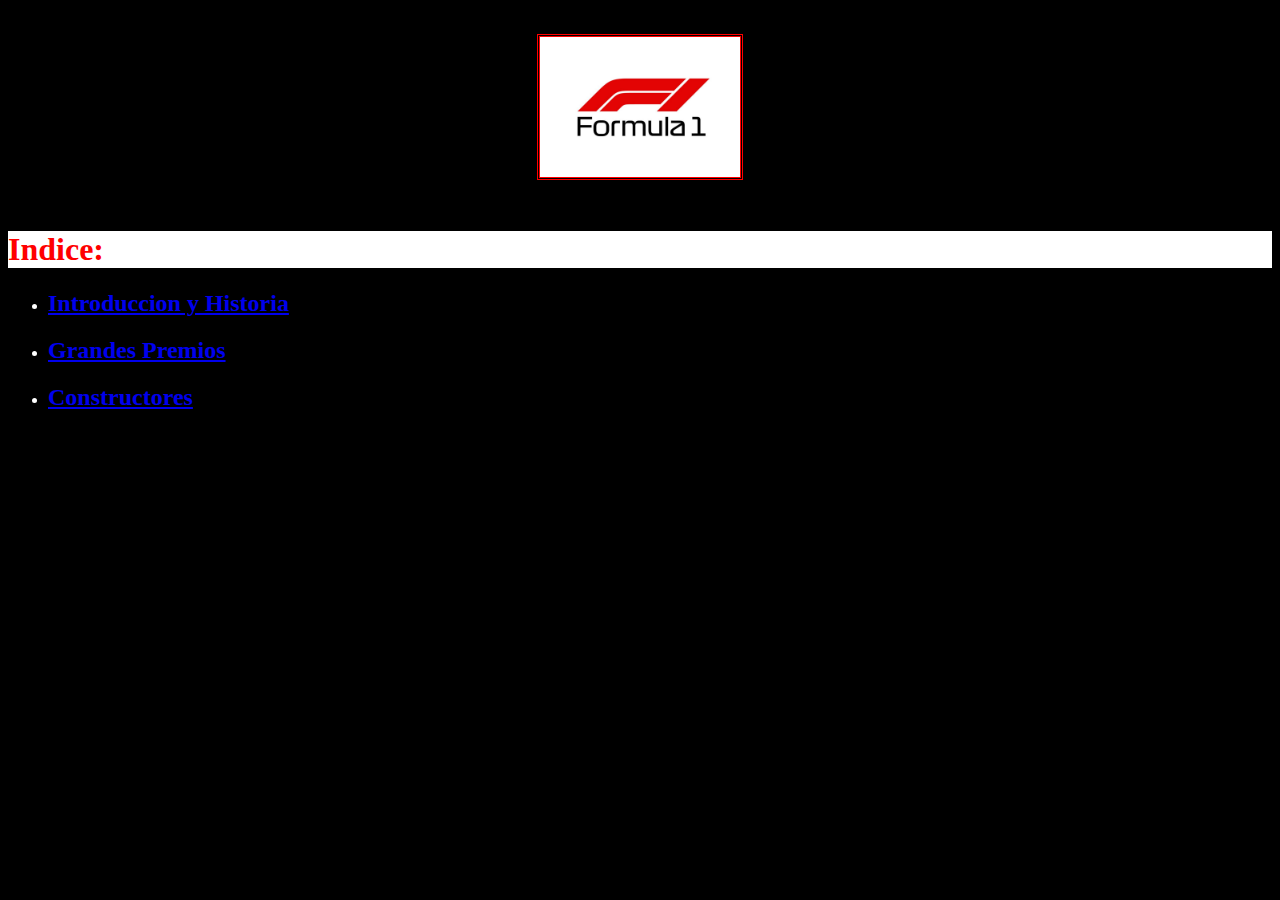
<file: Index.html>
<!DOCTYPE html PUBLIC "-//W3C//DTD XHTML 1.0 Strict//EN"
"http://www.w3.org/TR/xhtml1/DTD/xhtml1-strict.dtd">
<html xmlns="http://www.w3.org/1999/xhtml" lang="es" xml:lang="es">
    <head>
        <meta http-equiv="Content-Type" content="text/html; charset=UTF-8" />
        <title>ÁLEX LÓPEZ NAVARRO</title>
        <link rel="stylesheet" type="text/css" href="./css/estilo.css">
    </head>

    <body id="indice">
        <div id="cabecera">
            <p><img src="Imagenes/logo_formula1_nuevo.jpg" alt="logo" width="200"/></p>
        </div>
        <h1>Indice: </h1>
        <ul>
            <li><h2><a href="./formula1.html" title="Historia y Introducción">Introduccion y Historia</a></h2></li>
            <li><h2><a href="./grandespremios.html" title="Grandes Premios">Grandes Premios</a></h2></li>
            <li><h2><a href="./constructores.html" title="Constructores">Constructores</a></h2></li>
        </ul>
    </body>
</html>
</file>
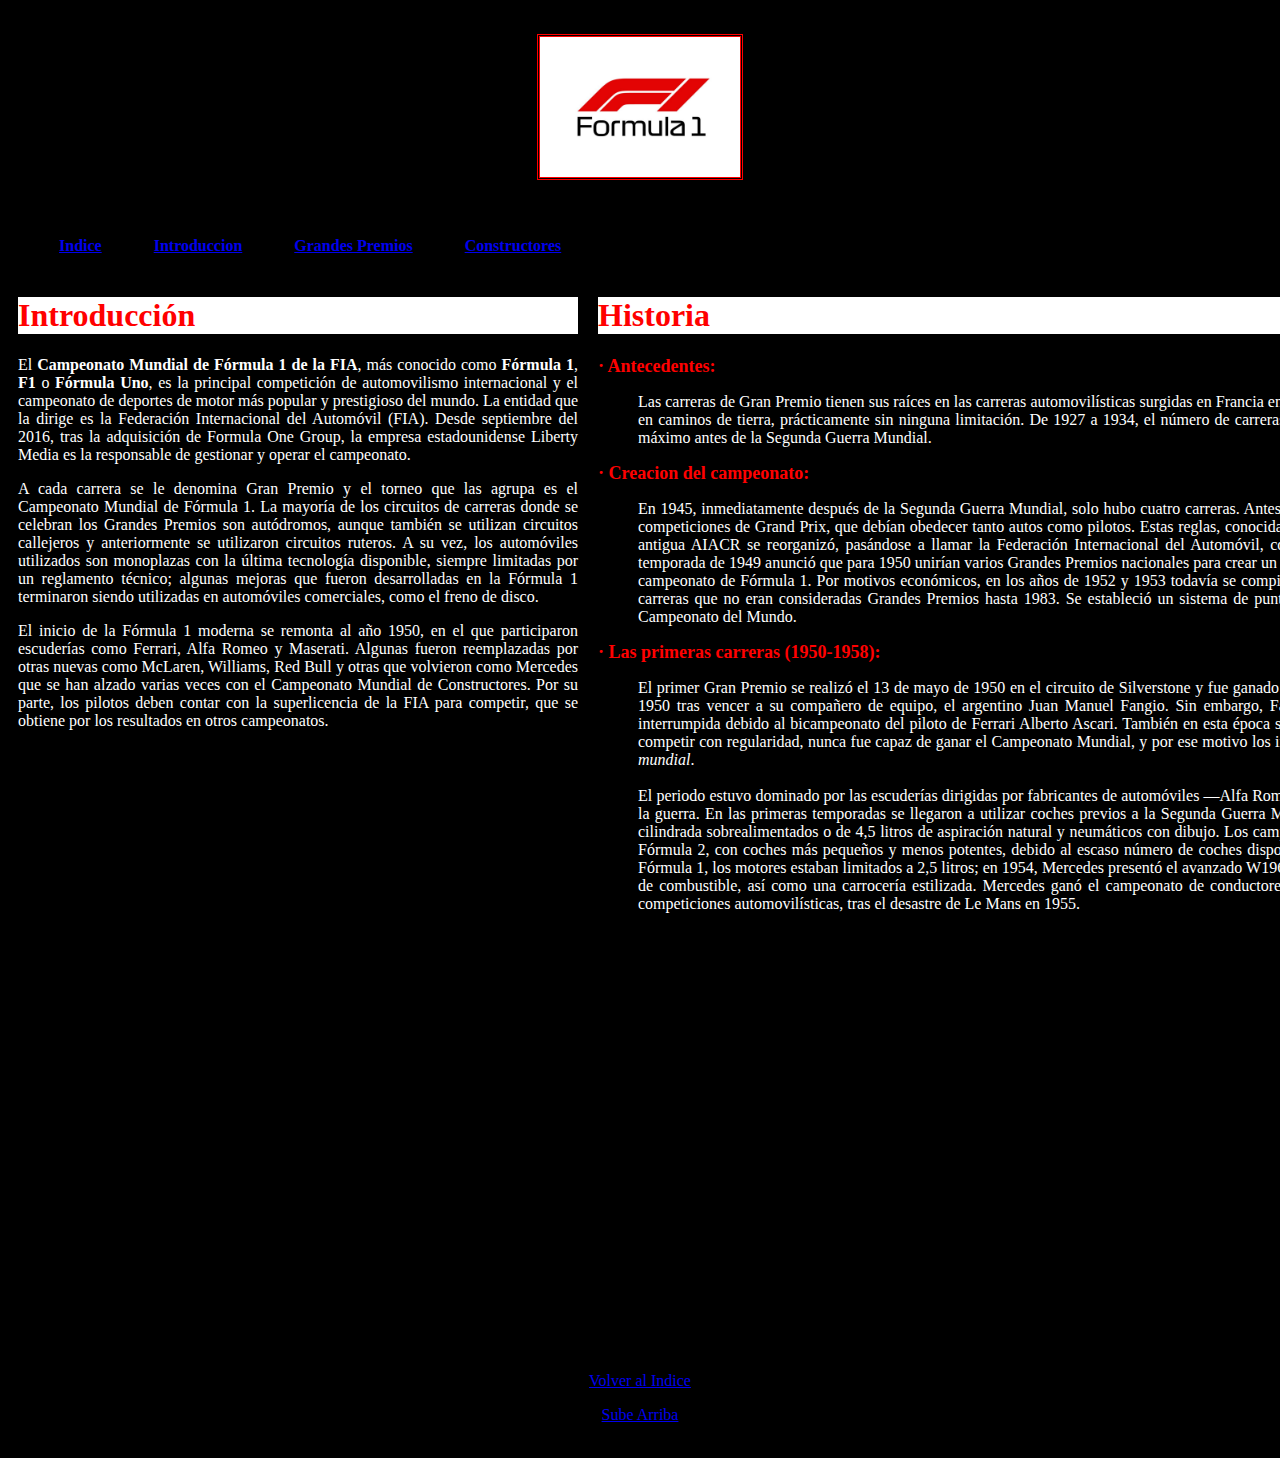
<file: formula1.html>
<!DOCTYPE html PUBLIC "-//W3C//DTD XHTML 1.0 Strict//EN"
"http://www.w3.org/TR/xhtml1/DTD/xhtml1-strict.dtd">
<html xmlns="http://www.w3.org/1999/xhtml" lang="es" xml:lang="es">
    <head>
        <meta http-equiv="Content-Type" content="text/html; charset=UTF-8" />
        <title>Introducción y Historia</title>
        <link rel="stylesheet" type="text/css" href="./css/estilo.css">

    </head>

    <body>
        <div id="cabecera">
            <p id="centrar"><img id="centrar" src="Imagenes/logo_formula1_nuevo.jpg" alt="logo" width="200"/></p>
        </div>

        <div id="menu">
            <table>
                <p>
                    <tr><th><a href="./index.html">Indice</a></th><th><a href="./formula1.html">Introduccion</a></th><th><a href="./grandespremios.html">Grandes Premios</a></th><th><a href="./constructores.html">Constructores</a></th></tr>
                </p>
            </table>
        </div>

        <div id="contenedor">

            <div id="contenido">
                <p><h1 id="arriba">Introducción</h1></p>
                
                <p>
                    El <b>Campeonato Mundial de Fórmula 1 de la FIA</b>, más conocido como <b>Fórmula 1</b>, <b>F1</b> o <b>Fórmula Uno</b>, es la principal competición de automovilismo internacional y 
                    el campeonato de deportes de motor más popular y prestigioso del mundo. La entidad que la dirige es la Federación Internacional del Automóvil (FIA). 
                    Desde septiembre del 2016, tras la adquisición de Formula One Group, la empresa estadounidense Liberty Media es la responsable de gestionar y operar el campeonato.
                    <br/>
                </p>
                <p>
                    A cada carrera se le denomina Gran Premio y el torneo que las agrupa es el Campeonato Mundial de Fórmula 1. La mayoría de los circuitos de carreras donde se 
                    celebran los Grandes Premios son autódromos, aunque también se utilizan circuitos callejeros y anteriormente se utilizaron circuitos ruteros. A su vez, los automóviles 
                    utilizados son monoplazas con la última tecnología disponible, siempre limitadas por un reglamento técnico; algunas mejoras que fueron desarrolladas en la Fórmula 1 terminaron 
                    siendo utilizadas en automóviles comerciales, como el freno de disco.
                    <br/>
                </p>
                <p>
                    El inicio de la Fórmula 1 moderna se remonta al año 1950, en el que participaron escuderías como Ferrari, 
                    Alfa Romeo y Maserati. Algunas fueron reemplazadas por otras nuevas como McLaren, Williams, Red Bull y otras 
                    que volvieron como Mercedes que se han alzado varias veces con el Campeonato Mundial de Constructores. Por su parte, los 
                    pilotos deben contar con la superlicencia de la FIA para competir, que se obtiene por los resultados en otros campeonatos. 
                
                </p>
            </div>
            
            <div id="lateral">
                <p><h1>Historia</h1></p>
                <dl>
                    <dt><b class="cabecera">· Antecedentes:</b></dt>
                    <dd>
                        <p>
                        Las carreras de Gran Premio tienen sus raíces en las carreras automovilísticas surgidas en Francia en 1894. En un 
                        principio se trataba de eventos individuales, sin conexión y en caminos de tierra, prácticamente sin ninguna limitación. 
                        De 1927 a 1934, el número de carreras consideradas Gran Premio creció hasta alcanzar dieciocho en 1934, el máximo antes de la Segunda Guerra Mundial.
                        </p>
                    </dd>
    
                    <dt><b class="cabecera">· Creacion del campeonato:</b></dt>
                    <dd>
                        <p>
                            En 1945, inmediatamente después de la Segunda Guerra Mundial, solo hubo cuatro carreras. Antes de la Segunda Guerra Mundial se 
                            habían establecido las reglas para las competiciones de Grand Prix, que debían obedecer tanto autos como pilotos. Estas reglas, conocidas 
                            en su conjunto como Fórmula, no se concretaron hasta que en 1947 la antigua AIACR se reorganizó, pasándose a llamar la Federación Internacional del Automóvil, 
                            conocida por las siglas "FIA". Con sede central en París, al final de la temporada de 1949 anunció que para 1950 unirían varios Grandes Premios nacionales para 
                            crear un Campeonato Mundial de Pilotos, por lo que en 1950 se celebró el primer campeonato de Fórmula 1. Por motivos económicos, en los años de 1952 y 1953 todavía 
                            se compitió con coches de Fórmula 2 y el calendario continuó incluyendo varias carreras que no eran consideradas Grandes Premios hasta 1983. Se estableció un sistema 
                            de puntuación y se reconocieron un total de siete carreras como aptas para el Campeonato del Mundo.
                        </p>
                    </dd>
    
                    <dt><b class="cabecera">· Las primeras carreras (1950-1958):</b></dt>
                    <dd>
                        <p>
                            El primer Gran Premio se realizó el 13 de mayo de 1950 en el circuito de Silverstone y fue ganado por el italiano Giuseppe Farina, consiguiendo además el 
                            campeonato de 1950 tras vencer a su compañero de equipo, el argentino Juan Manuel Fangio. Sin embargo, Fangio ganó el título en 1951, 1954, 1955, 1956 y 1957. 
                            Su racha fue interrumpida debido al bicampeonato del piloto de Ferrari Alberto Ascari. También en esta época se vieron pasar pilotos como el británico Stirling Moss 
                            que aunque pudo competir con regularidad, nunca fue capaz de ganar el Campeonato Mundial, y por ese motivo los ingleses lo consideran <i>el conductor más grande que nunca 
                            ganó un título mundial</i>.
                            <br/><br/>
                            El periodo estuvo dominado por las escuderías dirigidas por fabricantes de automóviles —Alfa Romeo, Ferrari, Maserati y Mercedes Benz— que habían competido antes de la guerra. 
                            En las primeras temporadas se llegaron a utilizar coches previos a la Segunda Guerra Mundial como el Alfa Romeo 159. Tenían motor frontal, de 1,5 litros de cilindrada 
                            sobrealimentados o de 4,5 litros de aspiración natural y neumáticos con dibujo. Los campeonatos mundiales de 1952 y 1953 se realizaron con la normativa de la Fórmula 2, 
                            con coches más pequeños y menos potentes, debido al escaso número de coches disponibles de Fórmula 1. Cuando se restableció el Campeonato Mundial de Fórmula 1, los motores 
                            estaban limitados a 2,5 litros; en 1954, Mercedes presentó el avanzado W196, que incluía innovaciones como distribución desmodrómica e inyección de combustible, así como una 
                            carrocería estilizada. Mercedes ganó el campeonato de conductores dos años consecutivos (1954 y 1955), antes de retirarse de todas las competiciones automovilísticas, tras el 
                            desastre de Le Mans en 1955.
                        </p>
                    </dd>
                </dl>
            </div>
        </div>
        <div id="pie">
            <p><a href="index.html">Volver al Indice</a></p>
            <p><a href="#arriba">Sube Arriba</a></p>
        </div>
    </body>
</html>
</file>
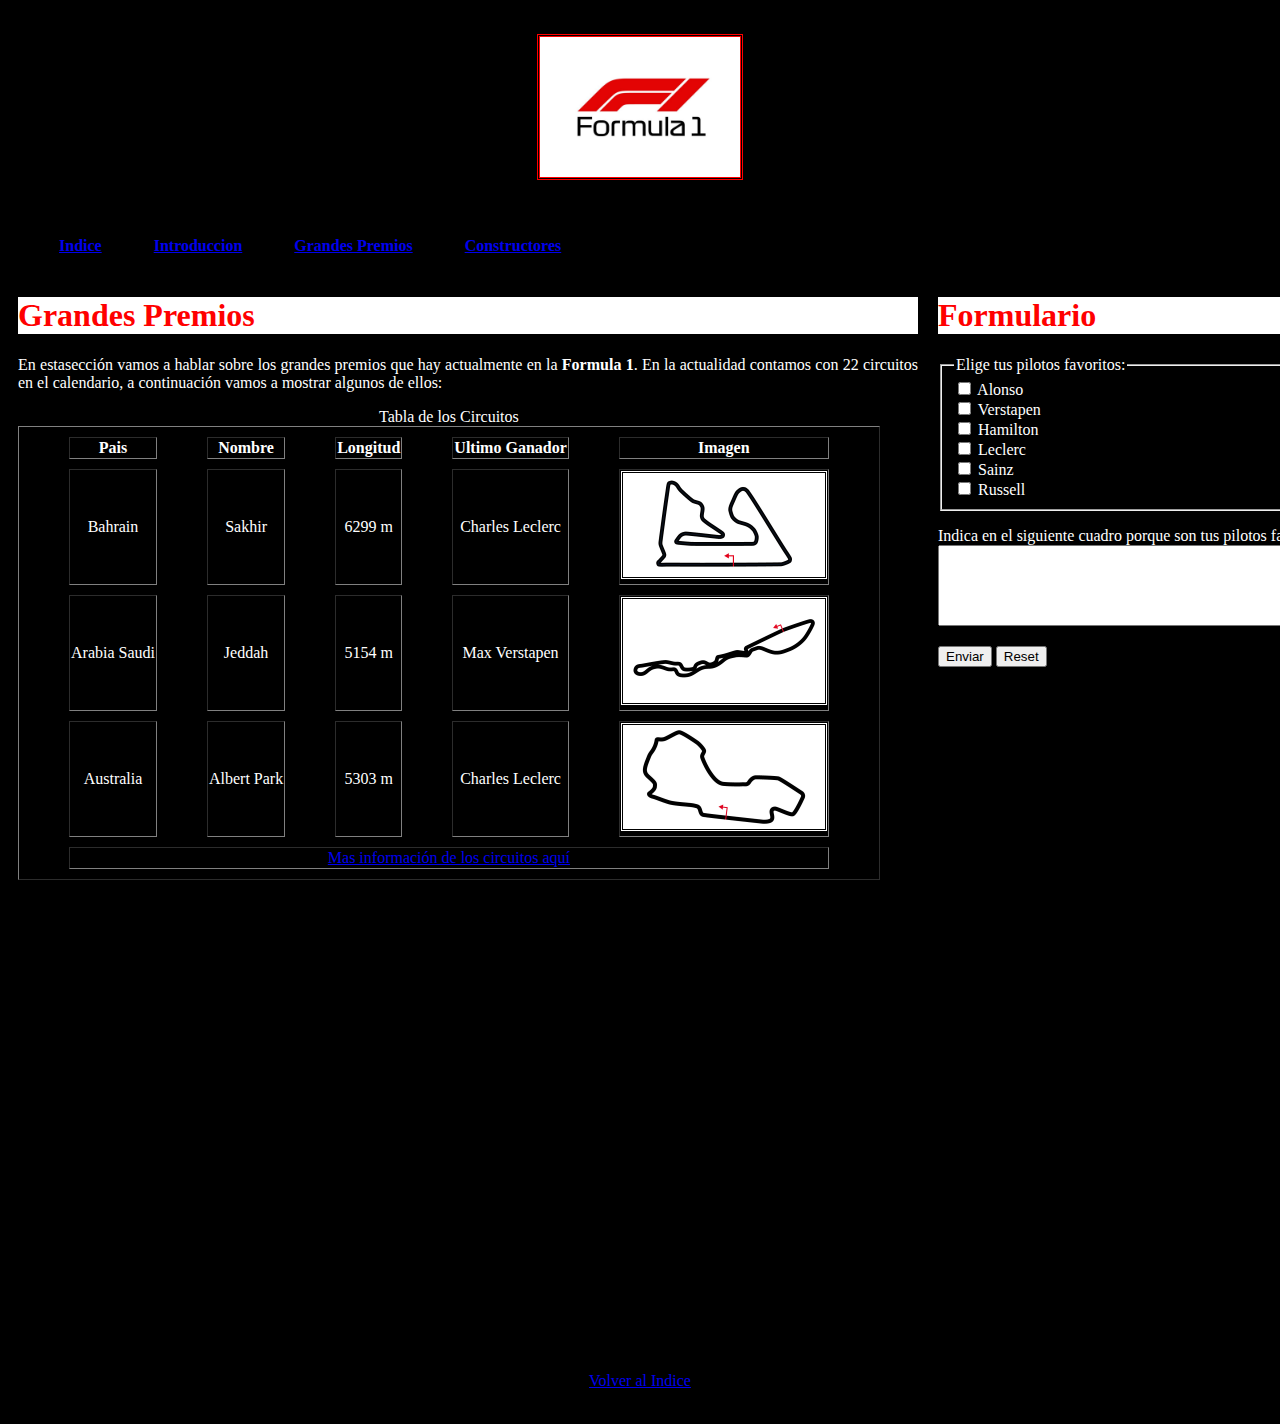
<file: grandespremios.html>
<!DOCTYPE html PUBLIC "-//W3C//DTD XHTML 1.0 Strict//EN"
"http://www.w3.org/TR/xhtml1/DTD/xhtml1-strict.dtd">
<html xmlns="http://www.w3.org/1999/xhtml" lang="es" xml:lang="es">
    <head>
        <meta http-equiv="Content-Type" content="text/html; charset=UTF-8" />
        <title>Grandes Premios</title>
        <link rel="stylesheet" type="text/css" href="./css/estilo.css">
    </head>
    <body>
        <div id="cabecera">
            <p><img id="centrar" src="Imagenes/logo_formula1_nuevo.jpg" alt="logo" width="200"/></p>
        </div>

        <div id="menu">
            <table>
                <p>
                    <tr><th><a href="./index.html">Indice</a></th><th><a href="./formula1.html">Introduccion</a></th><th><a href="./grandespremios.html">Grandes Premios</a></th><th><a href="./constructores.html">Constructores</a></th></tr>
                </p>
            </table>
        </div>
        
        <div id="contenedor">

            <div id="contenido2">
                <h1>Grandes Premios</h1>
                <p>
                    En estasección vamos a hablar sobre los grandes premios que hay actualmente en 
                    la <b>Formula 1</b>. En la actualidad contamos con 22 circuitos en el calendario, a continuación vamos a mostrar algunos de ellos:  
                    <br/>
                </p>
    
                <table border="1">
                    <caption>Tabla de los Circuitos</caption>
                    <tr><th>Pais</th><th>Nombre</th><th>Longitud</th><th>Ultimo Ganador</th><th>Imagen</th></tr>
                    <tr><td>Bahrain</td><td>Sakhir</td><td>6299 m</td><td>Charles Leclerc</td><th><img src="./Imagenes/bahrein.jpg" alt="bahrein" width="200"/></th></tr>
                    <tr><td>Arabia Saudi</td><td>Jeddah</td><td>5154 m</td><td>Max Verstapen</td><th><img src="./Imagenes/arabia-saudi.jpg" alt="arabia-saudi" width="200"/></th></tr>
                    <tr><td>Australia</td><td>Albert Park</td><td>5303 m</td><td>Charles Leclerc</td><th><img src="./Imagenes/australia.jpg" alt="australia" width="200"/></th></tr>
                    <tr><td colspan="5"><a href="https://www.marca.com/motor/formula1/calendario.html">Mas información de los circuitos aquí</a></td></tr>
                </table>
            </div>
            
            <div id="lateral2">
                <h1>Formulario</h1>
                <form action="mailto:lopeznavarroalex5@gmail.com" method="post">
                    <fieldset>
                        <legend>Elige tus pilotos favoritos: </legend>
                        <input type="checkbox" name="Alonso" value="Alonso"/> Alonso 
                        <br/>
                        <input type="checkbox" name="Verstapen" value="Verstapen"/> Verstapen 
                        <br/>
                        <input type="checkbox" name="Hamilton" value="Hamilton"/> Hamilton 
                        <br/>
                        <input type="checkbox" name="Leclerc" value="Leclerc"/> Leclerc 
                        <br/>
                        <input type="checkbox" name="Sainz" value="Sainz"/> Sainz 
                        <br/>
                        <input type="checkbox" name="Russell" value="Russell"/> Russell 
                        
                    </fieldset>
                    <p>Indica en el siguiente cuadro porque son tus pilotos favoritos:
                        <br/>
                        <textarea id="descripcion" name="descripcion" cols="67" rows="5"></textarea>
                        
                    </p>
                
                    <p>
                        <input type="submit" name="Enviar" value="Enviar"/>
                        <input type="reset" name="Borrar" value="Reset"/>
                    </p>
                    
                </form>
            </div>
        </div>

        <div id="pie">
            <p><a href="index.html">Volver al Indice</a></p>
        </div>
    </body>
</html>
</file>
<file: css/estilo.css>
body{
    background-color: rgb(0, 0, 0);
    color: white;
}
h1{
    background-color: white;
    font-weight: bold;
    color: red;
}
img {
    border-style:double;
}

.cabecera{
    color: rgb(255, 0, 0);
    font-size:large;
}

a:visited{
    color: white;
}

#borde{
    border: 1px white;
}

#cabecera {
    color:rgb(255, 0, 0);
    text-align: center;
    padding-left: 10px;
    background-color:#000;
    padding:10px;
}
#contenido {
    background-color:rgb(0, 0, 0);
    float:left;
    height:800px;
    width:560px;
    padding:10px;
    text-align: justify;

}
#lateral {
    background-color:rgb(0, 0, 0);
    float:left;
    padding:10px;
    height:800px;
    width:1150px;
    text-align: justify;

}
#pie { 
    background-color:rgb(0, 0, 0);
    clear:both;
    color:#900;
    padding:10px;
    text-align:center;
}

#contenido2 {
    background-color:rgb(0, 0, 0);
    float:left;
    height:800px;
    padding:10px;
    width: 900px;
    text-align: justify;

}


#lateral2 {
    background-color:rgb(0, 0, 0);
    float:left;
    height:800px;
    padding:10px;
    width:900px;
    text-align: justify;

}

table{
    table-layout: auto;
    border-collapse: separate;
    border-spacing: 50px 10px;
    text-align: center;
}
#menu{
    text-align: center;
}

#lateral3 {
    background-color:rgb(0, 0, 0);
    float:left;
    height:800px;
    padding:10px;
    width:1250px;
    text-align: center;
}

#contenedor{
    height: 1080px;
    width: 1920px;
    padding: auto;
}
</file>
